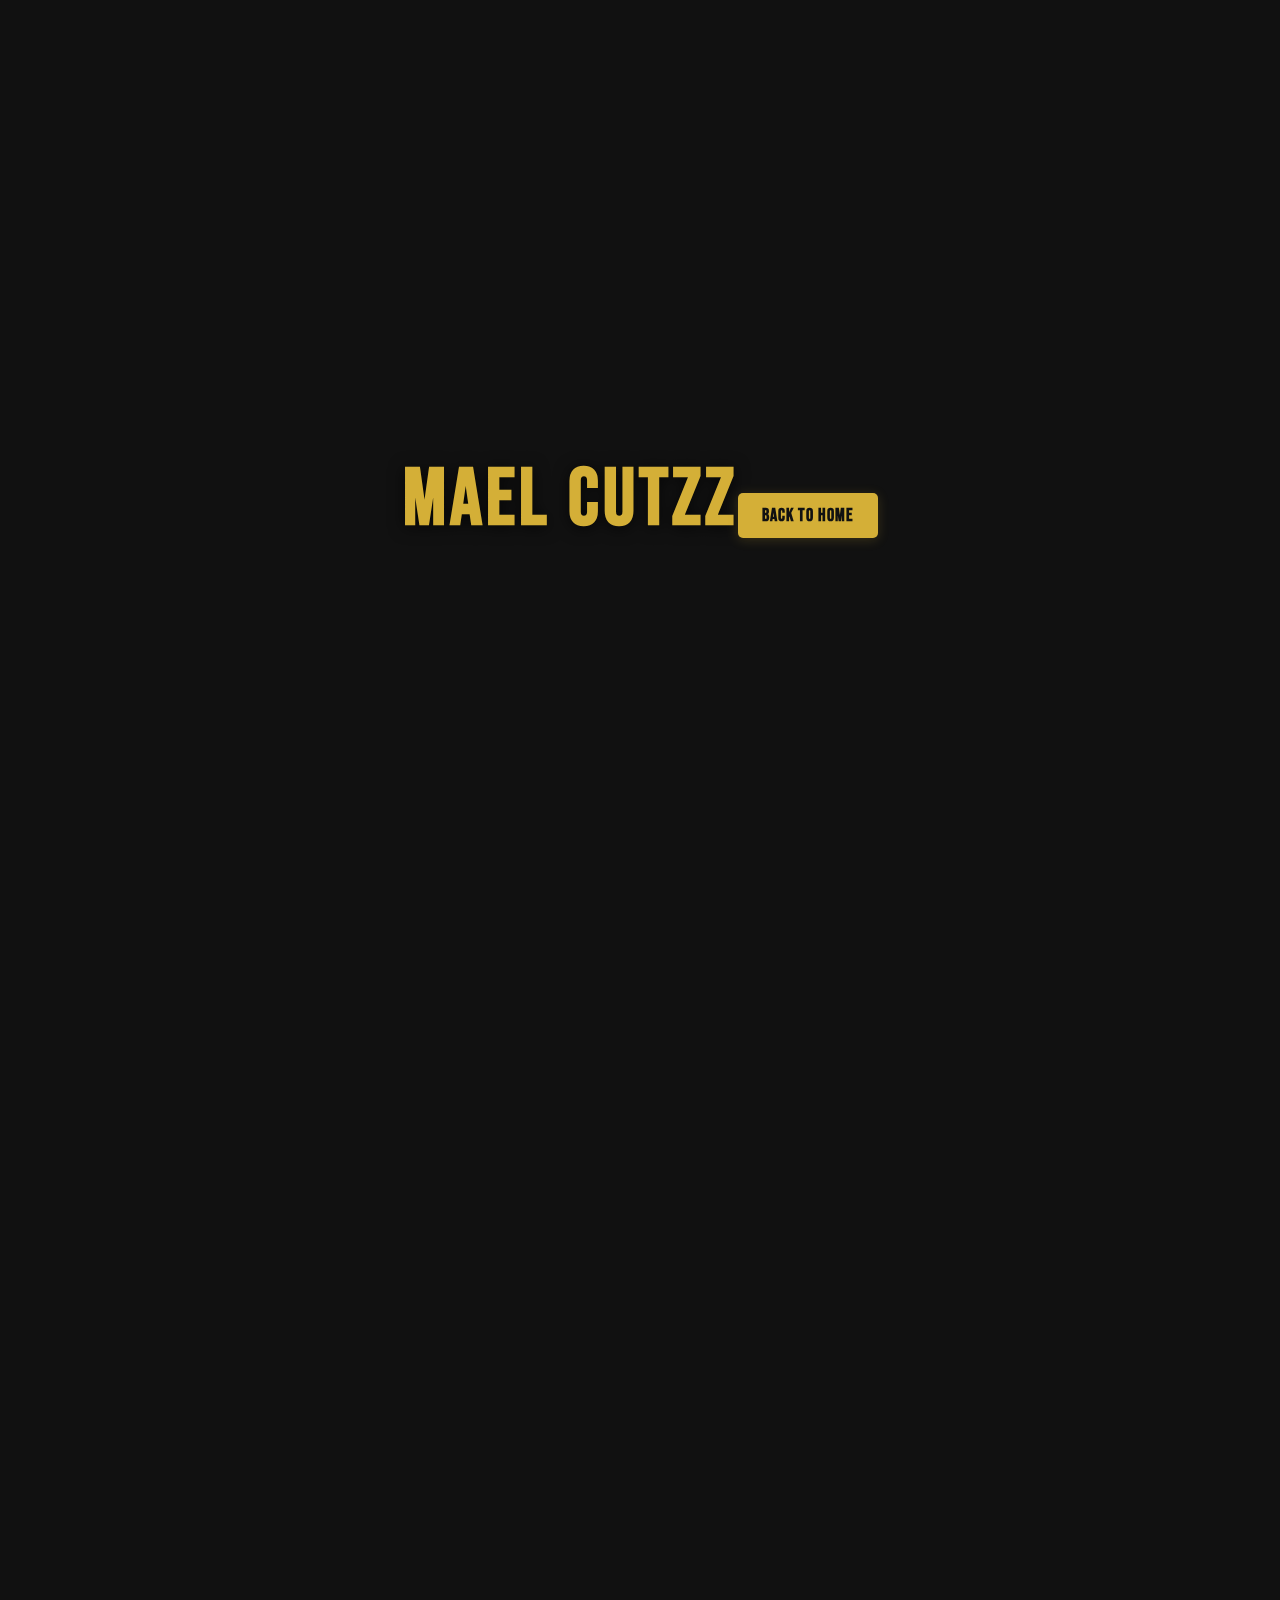
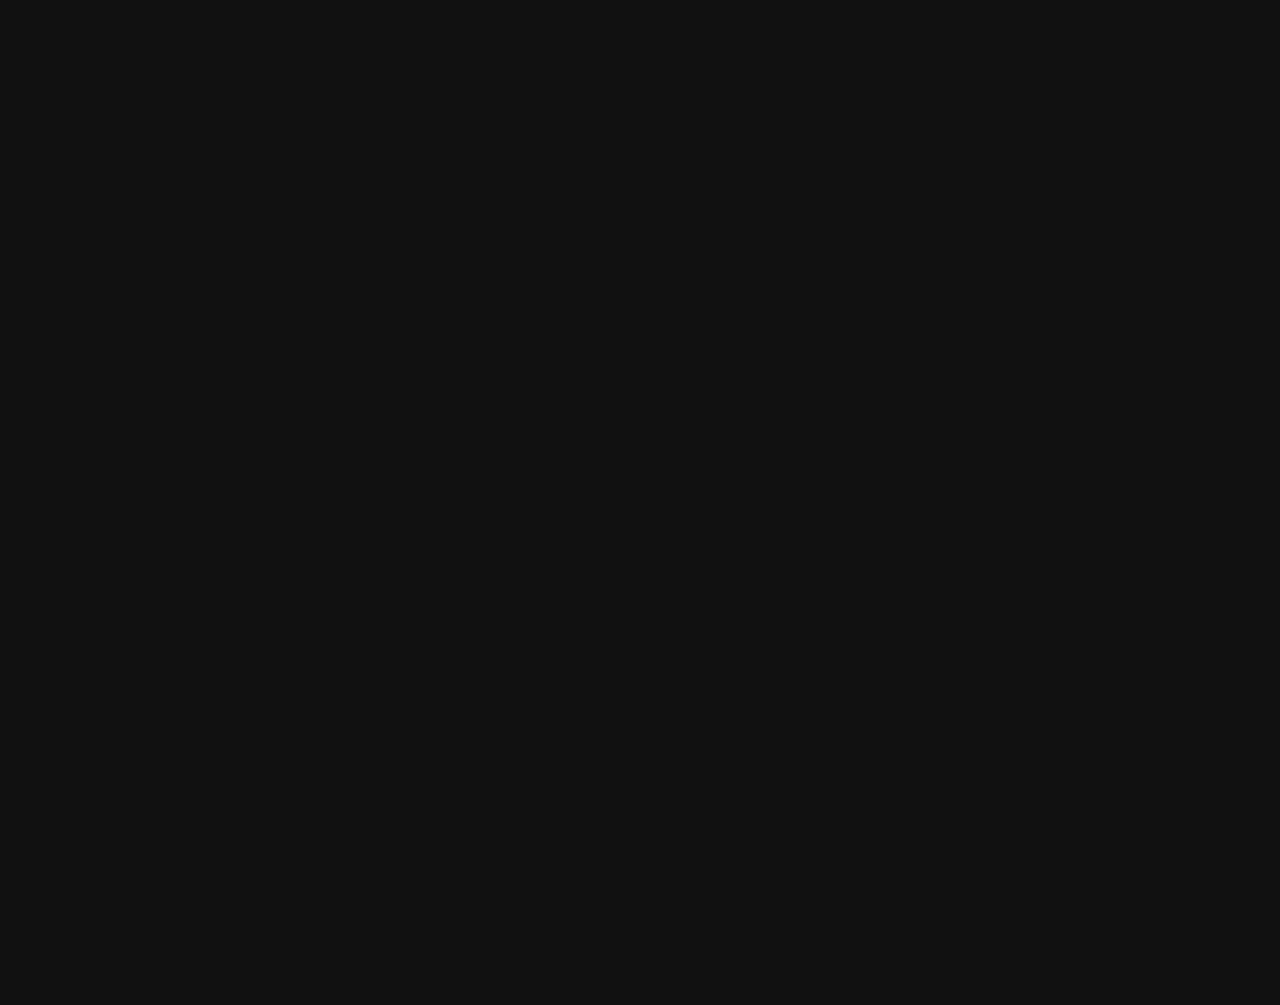
<file: appointment.html>
<!DOCTYPE html>
<html lang="en">
<head>
  <meta charset="UTF-8" />
  <meta name="viewport" content="width=device-width, initial-scale=1.0"/>
  <title>Book Appointment - Mael Cutz</title>
  <link rel="stylesheet" href="css/styles.css" />
</head>
<body class="appointment-page">
  <!-- Overlay content -->
  <div class="content">
    <header class="hero">
      <h1 class="logo-text">Mael Cutzz</h1>
      <nav class="main-nav">
        <a href="index.html" class="nav-link">Back to Home</a>
      </nav>
    </header>

    <!-- Appointment Form -->
    <section class="appointment-form zig-right">
      <h2>Book Your Appointment</h2>
      <form class="booking-form">
        <div class="form-group">
          <label for="name">Full Name</label>
          <input type="text" id="name" name="name" required>
        </div>
        
        <div class="form-group">
          <label for="haircut-type">Type of Service</label>
          <select id="haircut-type" name="haircut-type" required>
            <option value="">Select a service...</option>
            <option value="quick-touchup">Quick Touch Up / Line Up - $15</option>
            <option value="lineup-maintenance">Line Up + Maintenance Package - $20</option>
            <option value="full-haircut">Regular Haircut - $30</option>
            <option value="full-maintenance">Regular Haircut + Maintenance Package - $40</option>
          </select>
        </div>
        
        <div class="form-group">
          <label for="referral">How did you hear about us?</label>
          <select id="referral" name="referral" required>
            <option value="">Select an option...</option>
            <option value="social-media">Social Media</option>
            <option value="friend">Friend/Family</option>
            <option value="walk-in">Walk-in</option>
            <option value="google">Google Search</option>
            <option value="yelp">Yelp</option>
            <option value="other">Other</option>
          </select>
        </div>
        
        <div class="form-group">
          <label for="notes">Additional Notes</label>
          <textarea id="notes" name="notes" rows="4" placeholder="Any specific requests or details about your haircut..."></textarea>
        </div>
        
        <button type="submit" class="submit-btn">Continue to Schedule</button>
      </form>
    </section>

    <!-- Calendar Integration Section -->
    <section class="calendar-section zig-left">
      <h2>Select Your Time</h2>
      <div class="calendar-container">
        <!-- Google Calendar integration will go here -->
        <div class="calendar-placeholder">
          <p>Calendar integration coming soon...</p>
        </div>
      </div>
    </section>

  </div>

  <script src="js/script.js"></script>
</body>
</html>
</file>
<file: css/styles.css>
/* Reset + Base Styles */
@import url('https://fonts.googleapis.com/css2?family=Bebas+Neue&display=swap');

* {
  box-sizing: border-box;
  margin: 0;
  padding: 0;
}

html, body {
  height: 100%;
  font-family: 'Bebas Neue', sans-serif;
  color: var(--white);
  background: transparent;
  overflow-x: hidden;
}

html {
  scroll-behavior: smooth;
  -webkit-overflow-scrolling: touch;
}

/* Add a gold color variable for consistency */
:root {
  --gold: #d4af37;
  --black: #111;
  --white: #fff;
}

#bg-video {
  position: fixed;
  top: 0;
  left: 0;
  width: 100vw;
  height: 100vh;
  object-fit: cover;
  filter: brightness(40%);
  z-index: -1;
  pointer-events: none;
}

.content {
  position: relative;
  z-index: 2;
  padding: 50px 20px;
  max-width: 900px;
  margin: 0 auto;
  transform: translateZ(0);
}

/* Hero section */
.hero {
  height: 100vh;
  display: flex;
  justify-content: center;
  align-items: center;
  position: relative;
}

.content section {
  min-height: 70vh;
  display: flex;
  justify-content: center;
  align-items: center;
  flex-direction: column;
  transform: translateZ(0);
}

.hero h1 {
  font-size: 5rem;
  letter-spacing: 4px;
  text-align: center;
  text-transform: uppercase;
  color: var(--gold);
  text-shadow: 0 2px 16px rgba(0,0,0,0.7);
  animation: fadeInDown 1.2s;
}

@keyframes fadeInDown {
  from { opacity: 0; transform: translateY(-40px); }
  to { opacity: 1; transform: translateY(0); }
}

/* Sections */
section {
  margin: 80px 0;
  background: transparent;
  border-radius: 16px;
  box-shadow: 0 4px 32px rgba(0,0,0,0.12);
  padding: 60px 0 40px 0;
  opacity: 0;
  transform: translateX(0) scale(0.98);
  transition: opacity 0.6s ease-out, transform 0.6s ease-out;
  will-change: transform, opacity;
}

section.visible {
  opacity: 1;
  transform: translateX(0) scale(1);
}

section.from-left {
  transform: translateX(-60px);
}
section.from-right {
  transform: translateX(60px);
}
section.visible.from-left,
section.visible.from-right {
  transform: translateX(0);
}

section h2 {
  font-size: 3.2rem;
  margin-bottom: 30px;
  text-align: center;
  color: var(--gold);
  letter-spacing: 2px;
}

/* Testimonials */
.testimonials .testimonial {
  max-width: 700px;
  margin: 30px auto;
  text-align: center;
  font-style: italic;
  background: transparent;
  border-left: 4px solid var(--gold);
  border-radius: 8px;
  padding: 24px 32px;
  color: var(--white);
  font-size: 1.1rem;
}

.testimonials span {
  display: block;
  margin-top: 15px;
  font-weight: bold;
  color: var(--gold);
  font-size: 1.05rem;
}

/* Gallery */
.gallery .photos {
  display: flex;
  justify-content: center;
  flex-wrap: wrap;
  gap: 30px;
}

.gallery img {
  width: 350px;
  border-radius: 8px;
  object-fit: cover;
  border: 2px solid var(--gold);
  box-shadow: 0 2px 12px rgba(0,0,0,0.4);
  transition: transform 0.3s, box-shadow 0.3s;
}

.gallery img:hover {
  transform: scale(1.04);
  box-shadow: 0 6px 24px rgba(212,175,55,0.3);
}

/* Pricing */
.pricing table {
  margin: 0 auto;
  border-collapse: collapse;
  background: transparent;
  border-radius: 8px;
  overflow: hidden;
  box-shadow: 0 2px 12px rgba(0,0,0,0.2);
  font-size: 1.1rem;
}

.pricing td {
  padding: 16px 32px;
  border-bottom: 1px solid rgba(212, 175, 55, 0.2);
  color: var(--white);
}

.pricing tr:last-child td {
  border-bottom: none;
}

.appointment-btn {
  display: inline-block;
  margin-top: 40px;
  padding: 18px 36px;
  background: var(--gold);
  color: var(--black);
  text-decoration: none;
  border-radius: 5px;
  font-weight: bold;
  font-size: 1.3rem;
  letter-spacing: 1px;
  box-shadow: 0 2px 12px rgba(212,175,55,0.2);
  transition: background 0.3s, color 0.3s, box-shadow 0.3s;
}

.appointment-btn:hover {
  background: #bfa134;
  color: var(--white);
  box-shadow: 0 4px 24px rgba(212,175,55,0.4);
}

.logo-text {
  font-family: 'Bebas Neue', sans-serif;
  font-size: 6rem;
  color: #d4af37;
  letter-spacing: 2px;
  text-align: center;
  text-transform: uppercase;
}

/* Remove AOS rules */
[data-aos], [data-aos].aos-animate {
  opacity: 1 !important;
  transition: none !important;
}

@media (max-width: 700px) {
  .hero h1 {
    font-size: 2.5rem;
  }
  .gallery img {
    width: 90vw;
  }
  .content {
    padding: 20px 5px;
  }
  section {
    padding: 20px 0 10px 0;
  }
}

.zig-right {
  transform: translateX(100px) rotate(2deg) scale(0.98);
}
.zig-left {
  transform: translateX(-100px) rotate(-2deg) scale(0.98);
}
section.visible.zig-right,
section.visible.zig-left {
  transform: translateX(0) rotate(0) scale(1);
}

/* Remove section borders for a cleaner look */
section, .testimonials .testimonial {
  border: none !important;
}

.info-icon {
  display: inline-block;
  color: var(--gold);
  font-size: 0.8rem;
  margin-left: 8px;
  cursor: help;
  opacity: 0.8;
  transition: opacity 0.3s;
  position: relative;
}

.info-icon:hover {
  opacity: 1;
}

.info-icon:hover::after {
  content: attr(data-tooltip);
  position: absolute;
  bottom: 125%;
  left: 50%;
  transform: translateX(-50%);
  background: rgba(0, 0, 0, 0.95);
  color: var(--white);
  padding: 10px 16px;
  border-radius: 6px;
  font-size: 0.85rem;
  white-space: nowrap;
  z-index: 9999;
  box-shadow: 0 4px 12px rgba(0, 0, 0, 0.3);
  border: 1px solid var(--gold);
}

.info-icon:hover::before {
  content: '';
  position: absolute;
  bottom: 115%;
  left: 50%;
  transform: translateX(-50%);
  border: 5px solid transparent;
  border-top-color: rgba(0, 0, 0, 0.95);
  z-index: 9999;
}

/* Remove old tooltip styles */
[title] {
  position: relative;
}

/* Navigation */
.main-nav {
  margin-top: 30px;
  text-align: center;
}

.nav-link {
  display: inline-block;
  padding: 12px 24px;
  background: var(--gold);
  color: var(--black);
  text-decoration: none;
  border-radius: 5px;
  font-weight: bold;
  font-size: 1.1rem;
  letter-spacing: 1px;
  box-shadow: 0 2px 12px rgba(212,175,55,0.2);
  transition: background 0.3s, color 0.3s, box-shadow 0.3s;
}

.nav-link:hover {
  background: #bfa134;
  color: var(--white);
  box-shadow: 0 4px 24px rgba(212,175,55,0.4);
}

/* Appointment Form */
.booking-form {
  max-width: 600px;
  margin: 0 auto;
  width: 100%;
}

.form-group {
  margin-bottom: 25px;
  text-align: left;
}

.form-group label {
  display: block;
  margin-bottom: 8px;
  color: var(--gold);
  font-weight: bold;
  font-size: 1.1rem;
  letter-spacing: 1px;
}

.form-group input,
.form-group select,
.form-group textarea {
  width: 100%;
  padding: 12px 16px;
  border: 2px solid rgba(212, 175, 55, 0.3);
  border-radius: 8px;
  background: rgba(0, 0, 0, 0.3);
  color: var(--white);
  font-size: 1rem;
  font-family: inherit;
  transition: border-color 0.3s, box-shadow 0.3s;
}

.form-group input:focus,
.form-group select:focus,
.form-group textarea:focus {
  outline: none;
  border-color: var(--gold);
  box-shadow: 0 0 0 3px rgba(212, 175, 55, 0.1);
}

.form-group input::placeholder,
.form-group textarea::placeholder {
  color: rgba(255, 255, 255, 0.6);
}

.form-group select option {
  background: var(--black);
  color: var(--white);
}

.submit-btn {
  display: inline-block;
  width: 100%;
  padding: 16px 32px;
  background: var(--gold);
  color: var(--black);
  border: none;
  border-radius: 8px;
  font-weight: bold;
  font-size: 1.2rem;
  letter-spacing: 1px;
  cursor: pointer;
  box-shadow: 0 2px 12px rgba(212,175,55,0.2);
  transition: background 0.3s, color 0.3s, box-shadow 0.3s;
  margin-top: 20px;
}

.submit-btn:hover {
  background: #bfa134;
  color: var(--white);
  box-shadow: 0 4px 24px rgba(212,175,55,0.4);
}

/* Calendar Section */
.calendar-container {
  max-width: 800px;
  margin: 0 auto;
  width: 100%;
  min-height: 400px;
  background: rgba(0, 0, 0, 0.2);
  border-radius: 12px;
  border: 2px solid rgba(212, 175, 55, 0.3);
  display: flex;
  align-items: center;
  justify-content: center;
}

.calendar-placeholder {
  text-align: center;
  color: var(--white);
  font-size: 1.2rem;
  opacity: 0.8;
}

.calendar-placeholder p {
  margin: 0;
  color: var(--gold);
}

/* Mobile Responsive */
@media (max-width: 700px) {
  .booking-form {
    max-width: 100%;
    padding: 0 20px;
  }
  
  .calendar-container {
    margin: 0 20px;
    min-height: 300px;
  }
  
  .form-group input,
  .form-group select,
  .form-group textarea {
    font-size: 16px; /* Prevents zoom on iOS */
  }
}

/* Appointment page styling */
.appointment-page {
  background: var(--black);
}

.appointment-page #bg-video {
  display: none;
}

/* Ensure appointment page content is properly visible */
.appointment-page .content {
  background: transparent;
}

.appointment-page section {
  background: rgba(0, 0, 0, 0.3);
  border: 1px solid rgba(212, 175, 55, 0.2);
}
</file>
